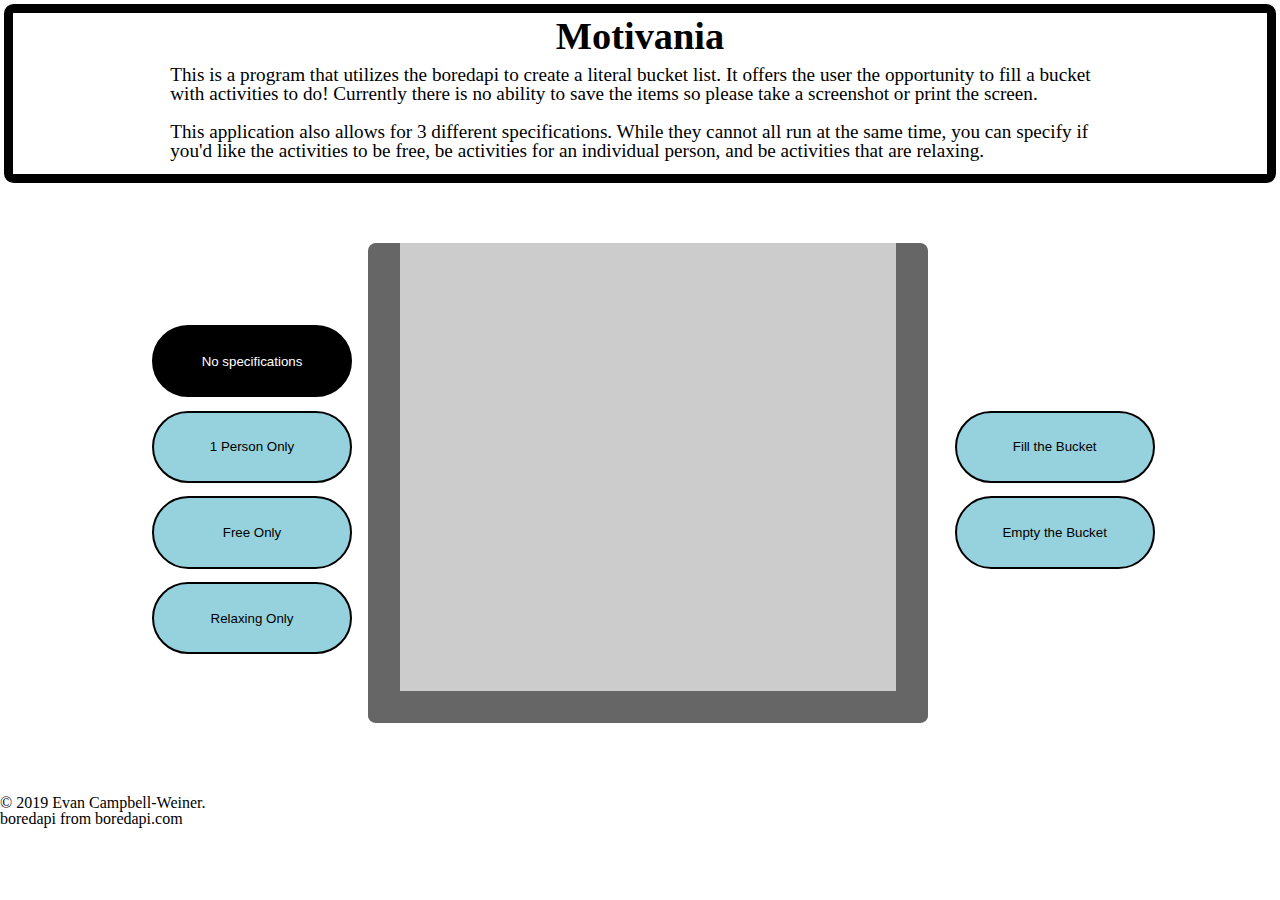
<file: motivania/motivania.html>
<!--
  Program Name: Motivania.html
  Programmer Name: Evan Campbell-Weiner
  Date Last Updated: 7/22/19

  Description:
  This is a bucket list web application that utilizes boredapi from boredapi.com to create
  a lightly customizable "fillable" bucket of activities to do.

  Currently all it does is allow you to add random items to the bucket (until its full (17 items)), remove them starting from
  the first item entered, and to choose if you want 1 of free activities, relaxing activities, solo activities, or no
  restrictions on activities.

  Associated Files: mScript.js , mStyle.css , jquery , boredapi, reset.css
-->

<!DOCTYPE html>
<html lang="en">
  <!-- head of the document -->
  <head>
    <meta charset="UTF-8" />
    <meta name="viewport" content="width=device-width, initial-scale=1.0" />
    <meta http-equiv="X-UA-Compatible" content="ie=edge" />
    <title>Motivania</title>

    <!-- links to css -->
    <link href="css/reset.css" rel="stylesheet" type="text/css" />
    <link href="css/mStyle.css" rel="stylesheet" type="text/css" />
  </head>
  <body>
    <!-- header with description of the program -->
    <header>
      <h1>Motivania</h1>
      <p>
        This is a program that utilizes the boredapi to create a literal bucket
        list. It offers the user the opportunity to fill a bucket with
        activities to do! Currently there is no ability to save the items so
        please take a screenshot or print the screen.
      </p>
      <p>
        This application also allows for 3 different specifications. While they
        cannot all run at the same time, you can specify if you'd like the
        activities to be free, be activities for an individual person, and be
        activities that are relaxing.
      </p>
    </header>
    <!-- main content of the page -->
    <main>
      <!-- list of options for specifications -->
      <ul>
        <li><button id="none" class="triggered">No specifications</button></li>
        <li><button id="single">1 Person Only</button></li>
        <li><button id="free">Free Only</button></li>
        <li><button id="relaxed">Relaxing Only</button></li>
      </ul>
      <!--ordered list for items in bucket -->
      <ol></ol>
      <!-- div for bucket -->
      <div></div>
      <!-- list of buttons to fill/empty bucket -->
      <ul>
        <li><button id="fill">Fill the Bucket</button></li>
        <li><button id="drink">Empty the Bucket</button></li>
      </ul>
    </main>
    <!-- bottom of page  -->
    <footer>
      <div>&copy; 2019 Evan Campbell-Weiner.</div>
      <div>boredapi from boredapi.com</div>
    </footer>

    <!-- included scripts -->

    <script src="https://ajax.googleapis.com/ajax/libs/jquery/3.4.1/jquery.min.js"></script>

    <!-- fallback for jQuery if CDN is unavailable -->
    <script>
      window.jQuery ||
        document.write('<script src="scripts/jquery.js"><\/script>');
    </script>
    <script src="scripts/mScript.js"></script>
  </body>
</html>
</file>
<file: motivania/css/mStyle.css>
/*
    Document Name: mStyle.css
    Programmer Name: Evan Campbell-Weiner
    Date Last Updated: 7/22/19

    Description:
    Used to style the bucket list website motivania.com.

*/

/* fonts across the whole screen */
body{
  font-family:century, serif, Times;
}
/* styling for middle/main part of page */
main{
  display:flex;
  align-items:center;
  justify-content:center;
  flex-direction:row;
}

/* Styling for header/top of page */
header{
  font-size:1.2em;
  display:flex;
  flex-direction:column;
  justify-content:space-around;
  align-items:center;
  background-color:white;
  color:black;
  border: 0.5em solid black;
  border-radius:0.5em;
  margin:0.2em;
  padding:0.2em;
}

/* styling for h1 */
h1{
  font-weight:bolder;
  font-size:2em;
}

/* margins for paragraph */
p{
  margin-left:8em;
  margin-right:8em;
  margin-top:0.5em;
  margin-bottom:0.5em;
}

/* Styles for buttons */
button{
  background-color:rgb(150, 210, 221);
  border-radius:3em;
  border:0.2em Solid black;
  padding:2em;
  margin-left:2em;
  margin-top:1em;
  min-width:15em;
}

/* styling for when abutton is hovered over */
button:hover{
  background-color:rgba(150, 210, 221,0.2);
}

/*Styling for water in the bucket*/
#content{
  background-color:rgba(25, 42, 255, .50);
  font-size:1.5em;
  color:black;
  padding:0.05em;

}

/*Styling for the ordered list that contains the water in the bucket*/
ol{
  padding:0.5em;
  border-width: 0em 2em 2em 2em;
  border-radius:0.5em;
  border-style:solid;
  border-color:#666;
  width:30em;
  margin:3.5em 0em;
  background-color:#ccc;
  justify-content:flex-end;
  display:flex;
  flex-direction:column;
  margin-left:1em;
min-height:27em;
list-style-type:decimal;
}

/*styling for the button lists*/
ul{
  display:flex;
  flex-direction:column;
}

/*styling for the bottom of the page*/
footer{
  align-self:flex-end;
  margin-top:1em;
}

/*styling for class for when a button is currently chosen*/
.triggered{
  background-color:black;
  color:white;
}
</file>
